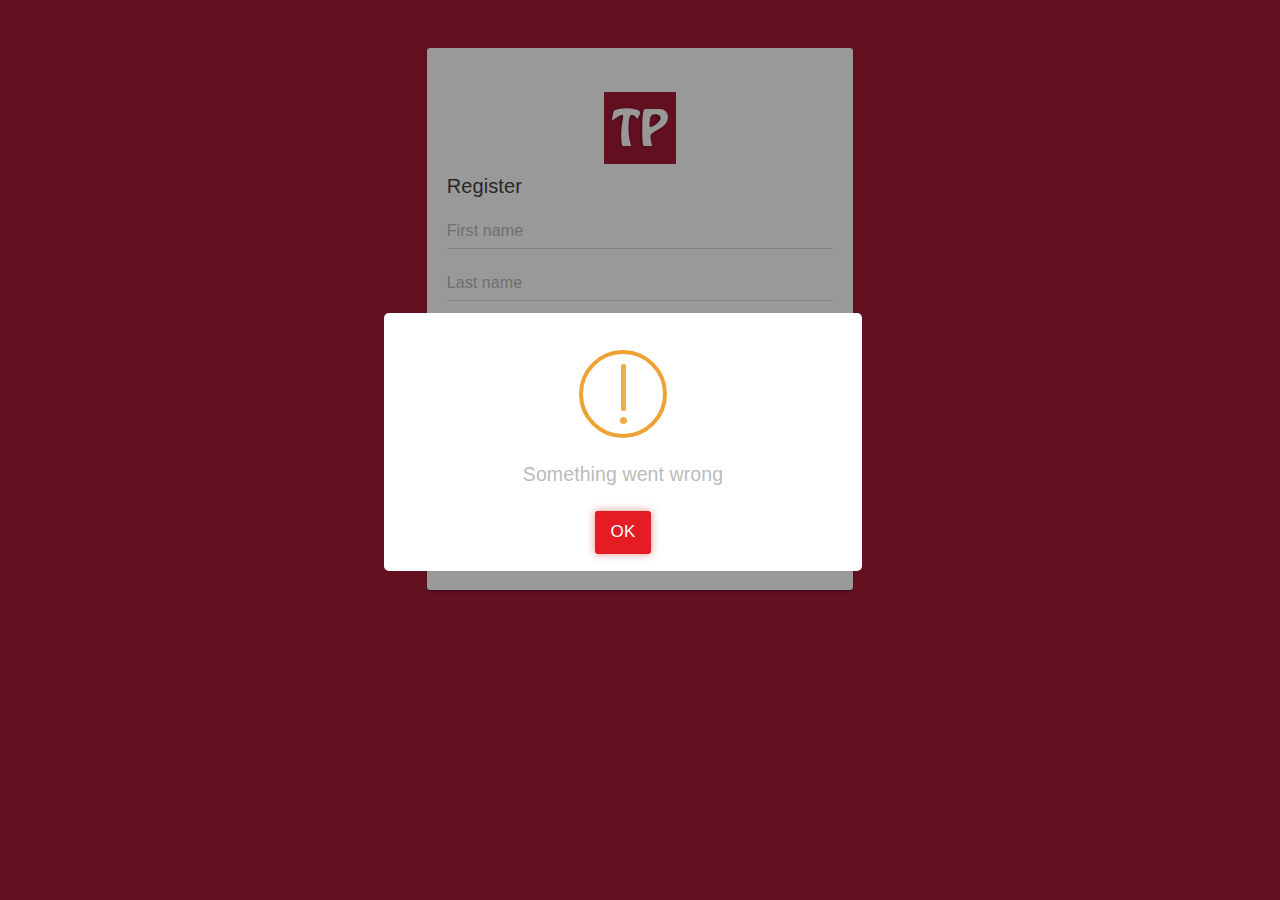
<file: index.html>
<!DOCTYPE html>
<html>

<head>
    <meta charset="utf-8" />
    <meta name="format-detection" content="telephone=no" />
    <meta name="msapplication-tap-highlight" content="no" />
    <meta name="viewport" content="user-scalable=no, initial-scale=1, maximum-scale=1, minimum-scale=1, width=device-width" />
    <meta http-equiv="Content-Security-Policy" content="default-src * 'unsafe-inline' gap:; style-src 'self' 'unsafe-inline'; media-src *" />
    <link rel="stylesheet" type="text/css" href="css/bootstrap.min.css">
    <link rel="stylesheet" type="text/css" href="css/themify-icons.css">
    <link rel="stylesheet" type="text/css" href="css/sweetalert.css">
    <link rel="stylesheet" type="text/css" href="css/index.css">
    <title>TIM-EST PAYMENT</title>
    <script type="text/javascript">
        if (localStorage.getItem('logg') !== null) {
            window.location = 'data/index.html'
        }
    </script>
    <script src="https://js.paystack.co/v1/inline.js"></script>
</head>

<body style="background: #a51c38;">
    <div class="clearfix">
        <br><br>
        <div id="myTabContent" class="tab-content">
            <div class="tab-pane fade active in" id="first">
                <form method="POST" class="col-md-4 col-md-offset-4 col-sm-8 col-sm-offset-2 col-xs-10 col-xs-offset-1 card register-form">
                    <br>
                    <div class="form-group">
                        <center><img src="img/logo.png"></center>
                        <h5>Register</h5>
                    </div>


                    <div class="form-group">
                        <input type="text" name="firstname" class="form-control" placeholder="First name" required="required">
                    </div>

                    <div class="form-group">
                        <input type="text" name="lastname" class="form-control" placeholder="Last name" required="required">
                    </div>

                    <div class="form-group">
                        <input type="email" name="email" class="form-control" placeholder="Email address" required="required">
                    </div>

                    <div class="form-group">
                        <input type="password" name="password" class="form-control" placeholder="Password" required="required">
                    </div>


                    <div class="form-group clearfix">
                        <button class="waves-effect btn btn-wine btn-block"><i class="ti-lock"></i> REGISTER</button>
                    </div>

                    <div class="form-group clearfix">
                        <button class="waves-effect btn btn-default btn-block" data-toggle="tab" data-target="#login">Login</button>
                        <i class="pick-second" data-toggle="tab" data-target="#second"></i>
                    </div>
                    <br><br>
                </form>
            </div>


            <div class="tab-pane fade" id="login">
                <br><br>
                <form method="POST" class="col-md-4 col-md-offset-4 col-sm-8 col-sm-offset-2 col-xs-10 col-xs-offset-1 card login-form">
                    <br><br>
                    <div class="form-group">
                        <center><img src="img/logo.png"></center>
                        <h5>Login</h5>
                    </div>

                    <div class="form-group">
                        <input type="email" name="email" class="form-control" placeholder="Email address" required="required">
                    </div>

                    <div class="form-group">
                        <input type="password" name="password" class="form-control" placeholder="Password" required="required">
                    </div>


                    <div class="form-group clearfix">
                        <button class="btn btn-wine waves-effect btn-block"><i class="ti-lock"></i> LOGIN</button>
                    </div>

                    <div class="form-group clearfix">
                        <button class="waves-effect btn btn-default btn-block" data-toggle="tab" data-target="#first">Register</button>
                    </div>
                    <br><br>
                </form>
            </div>


            <div class="tab-pane fade" id="second">
                <form method="POST" class="col-md-4 col-md-offset-4 col-sm-8 col-sm-offset-2 col-xs-10 col-xs-offset-1 card student-form">
                    <br>
                    <div class="form-group">
                        <center><img src="img/logo.png"></center>
                        <h5>Add students</h5>
                    </div>
                    <div class="form-group">
                        <select class="form-control student-number">
                            <option value="">How many students</option>
                            <option value="1">1</option>
                            <option value="2">2</option>
                            <option value="3">3</option>
                            <option value="4">4</option>
                            <option value="5">5</option>
                            <option value="6">6</option>
                            <option value="7">7</option>
                            <option value="8">8</option>
                            <option value="9">9</option>
                            <option value="10">10</option>
                        </select>
                    </div>
                    <input type="hidden" name="parent" class="parent-input">
                    <div class="students-form-fields">
                        
                    </div>


                    <div class="form-group clearfix">
                        <button class="btn btn-wine btn-block"><i class="ti-save"></i> SAVE</button>
                    </div>


                    <div class="form-group clearfix">
                        <a href="data/index.html" class="btn btn-default pull-right">Skip</a>
                    </div>
                    <br><br>
                </form>
            </div>
        
        </div>
    </div>

    


    <script type="text/javascript" src="cordova.js"></script>
    <script type="text/javascript" src="js/jquery-2.2.3.min.js"></script>
    <script type="text/javascript" src="js/materialize.min.js"></script>
    <script type="text/javascript" src="js/bootstrap.min.js"></script>
    <script type="text/javascript" src="js/jquery.validate.js"></script>
    <script type="text/javascript" src="js/sweetalert.min.js"></script>
    <script type="text/javascript" src="js/index.js"></script>

</body>

</html>
</file>
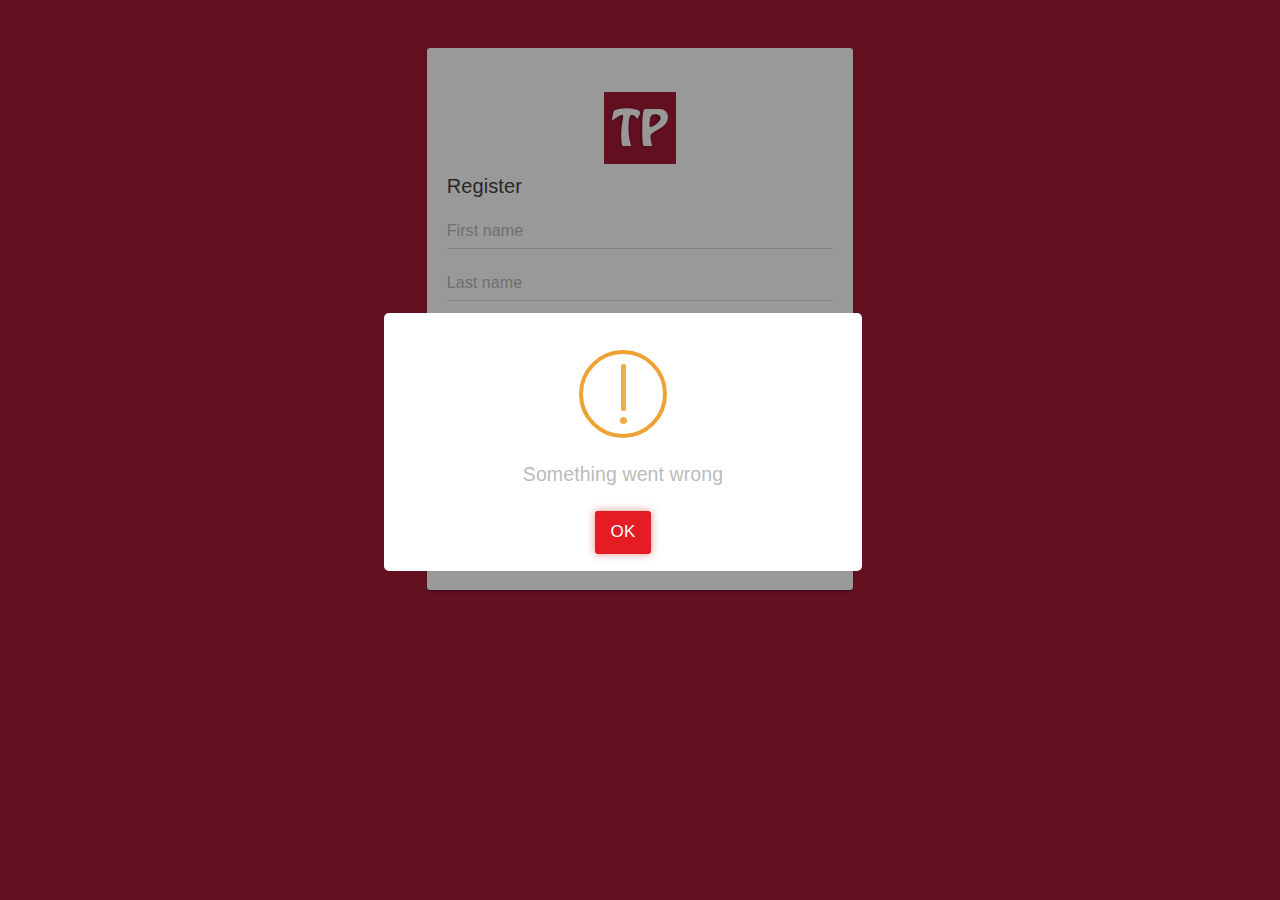
<file: data/index.html>
<!DOCTYPE html>
<html>

<head>
    <meta charset="utf-8" />
    <meta name="format-detection" content="telephone=no" />
    <meta name="msapplication-tap-highlight" content="no" />
    <meta name="viewport" content="user-scalable=no, initial-scale=1, maximum-scale=1, minimum-scale=1, width=device-width" />
    <meta http-equiv="Content-Security-Policy" content="default-src * 'unsafe-inline' gap:; style-src 'self' 'unsafe-inline'; media-src *" />
    <link rel="stylesheet" type="text/css" href="../css/bootstrap.min.css">
    <link rel="stylesheet" type="text/css" href="../css/themify-icons.css">
    <link rel="stylesheet" type="text/css" href="../css/sweetalert.css">
    <link rel="stylesheet" type="text/css" href="../css/index.css">
    <title>TIM-EST PAYMENT</title>
    <script type="text/javascript">
        if (localStorage.getItem('logg') === null) {
            window.location = '../index.html'
        }
    </script>
    <script src="https://js.paystack.co/v1/inline.js"></script>
</head>

<body>
    <nav class="navbar navbar-default navbar-fixed-top" role="navigation">
        <div class="container">
            <div class="navbar-header">
                <button data-activates="slide-out" class="button-collapse navbar-toggle" type="button">
                  <span class="sr-only">Toggle navigation</span>
                  <span class="icon-bar"></span>
                  <span class="icon-bar"></span>
                  <span class="icon-bar"></span>
                </button>
                <p class="navbar-brand">Home</p>
            </div>
        </div>
    </nav>

    <ul id="slide-out" class="side-nav load-side-nav">
        <li>
            <div class="user-view">
                <div class="background">
                    <img style="height: 100%; width: 100%;" src="../icon.png">
                </div>
            </div>
        </li>
        <li class="rl " my-page="home"><span class="waves-effect"><i class="ti-home"></i> Home</span></li>
        <li class="rl " my-page="student"><span class="waves-effect"><i class="ti-angle-double-right"></i> Students</span></li>
        <li class="rl " my-page="add-student"><span class="waves-effect"><i class="ti-plus"></i> Add Students</span></li>
        <li class="rl " my-page="payment-history"><span class="waves-effect"><i class="ti-plus"></i> Payment history</span></li>
        <li class="rl " my-page="account"><span class="waves-effect"><i class="ti-user"></i> My account</span></li>
        <li class="logout"><span class="waves-effect"><i class="ti-power-off"></i> Logout</span></li>
    </ul>

    <br><br><br>

    <div class="all-page-box clearfix">
        <div class="col-md-12 news">
            

        </div>
    </div>
    
    <div class="navbar-fixed-bottom" role="navigation">
        <div class="container clearfix">
            <div my-page="home" class="rl col-xs-6 waves-effect waves-ripple">
                <center>
                    <i class="ti-home"></i>
                </center>
            </div>
            <div class="col-xs-6 waves-effect waves-ripple logout">
                <center>
                    <i class="ti-power-off"></i>
                </center>
            </div>
        </div>
    </div>

    <script type="text/javascript" src="../cordova.js"></script>
    <script type="text/javascript" src="../js/jquery-2.2.3.min.js"></script>
    <script type="text/javascript" src="../js/materialize.min.js"></script>
    <script type="text/javascript" src="../js/bootstrap.min.js"></script>
    <script type="text/javascript" src="../js/jquery.validate.js"></script>
    <script type="text/javascript" src="../js/sweetalert.min.js"></script>
    <script type="text/javascript" src="../js/index.js"></script>

</body>

</html>
</file>
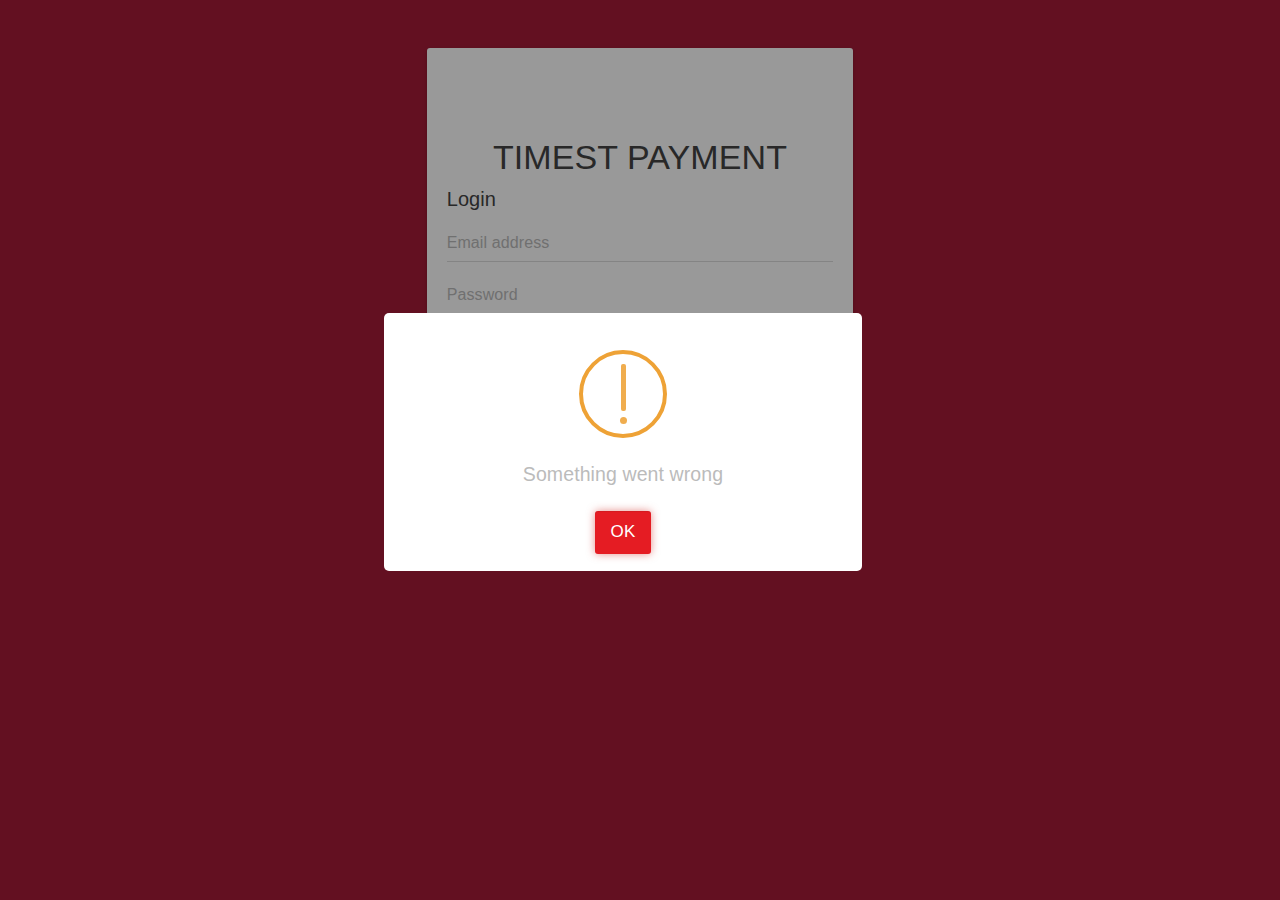
<file: login.html>
<!DOCTYPE html>
<html>

<head>
    <meta charset="utf-8" />
    <meta name="format-detection" content="telephone=no" />
    <meta name="msapplication-tap-highlight" content="no" />
    <meta name="viewport" content="user-scalable=no, initial-scale=1, maximum-scale=1, minimum-scale=1, width=device-width" />
    <meta http-equiv="Content-Security-Policy" content="default-src * 'unsafe-inline' gap:; style-src 'self' 'unsafe-inline'; media-src *" />
    <link rel="stylesheet" type="text/css" href="css/bootstrap.min.css">
    <link rel="stylesheet" type="text/css" href="css/themify-icons.css">
    <link rel="stylesheet" type="text/css" href="css/sweetalert.css">
    <link rel="stylesheet" type="text/css" href="css/index.css">
    <title>TIM-EST PAYMENT</title>
    <script type="text/javascript">
        if (localStorage.getItem('logg') !== null) {
            window.location = 'data/index.html'
        }
    </script>
    <script src="https://js.paystack.co/v1/inline.js"></script>
</head>

<body style="background: #a51c38;">
    <div class="clearfix">
        <br><br>

        <form method="POST" class="col-md-4 col-md-offset-4 col-sm-6 col-sm-offset-3 col-xs-8 col-xs-offset-2 card register-form">
            <br><br>
            <div class="form-group">
                <center><h3>TIMEST PAYMENT</h3></center>
                <h5>Login</h5>
            </div>

            <div class="form-group">
                <input type="email" name="email" class="form-control" placeholder="Email address" required="required">
            </div>

            <div class="form-group">
                <input type="password" name="password" class="form-control" placeholder="Password" required="required">
            </div>


            <div class="form-group">
                <button class="btn btn-wine"><i class="ti-lock"></i> LOGIN</button>
            </div>
            <br><br>
        </form>

    </div>

    


    <script type="text/javascript" src="cordova.js"></script>
    <script type="text/javascript" src="js/jquery-2.2.3.min.js"></script>
    <script type="text/javascript" src="js/materialize.min.js"></script>
    <script type="text/javascript" src="js/bootstrap.min.js"></script>
    <script type="text/javascript" src="js/jquery.validate.js"></script>
    <script type="text/javascript" src="js/sweetalert.min.js"></script>
    <script type="text/javascript" src="js/index.js"></script>

</body>

</html>
</file>
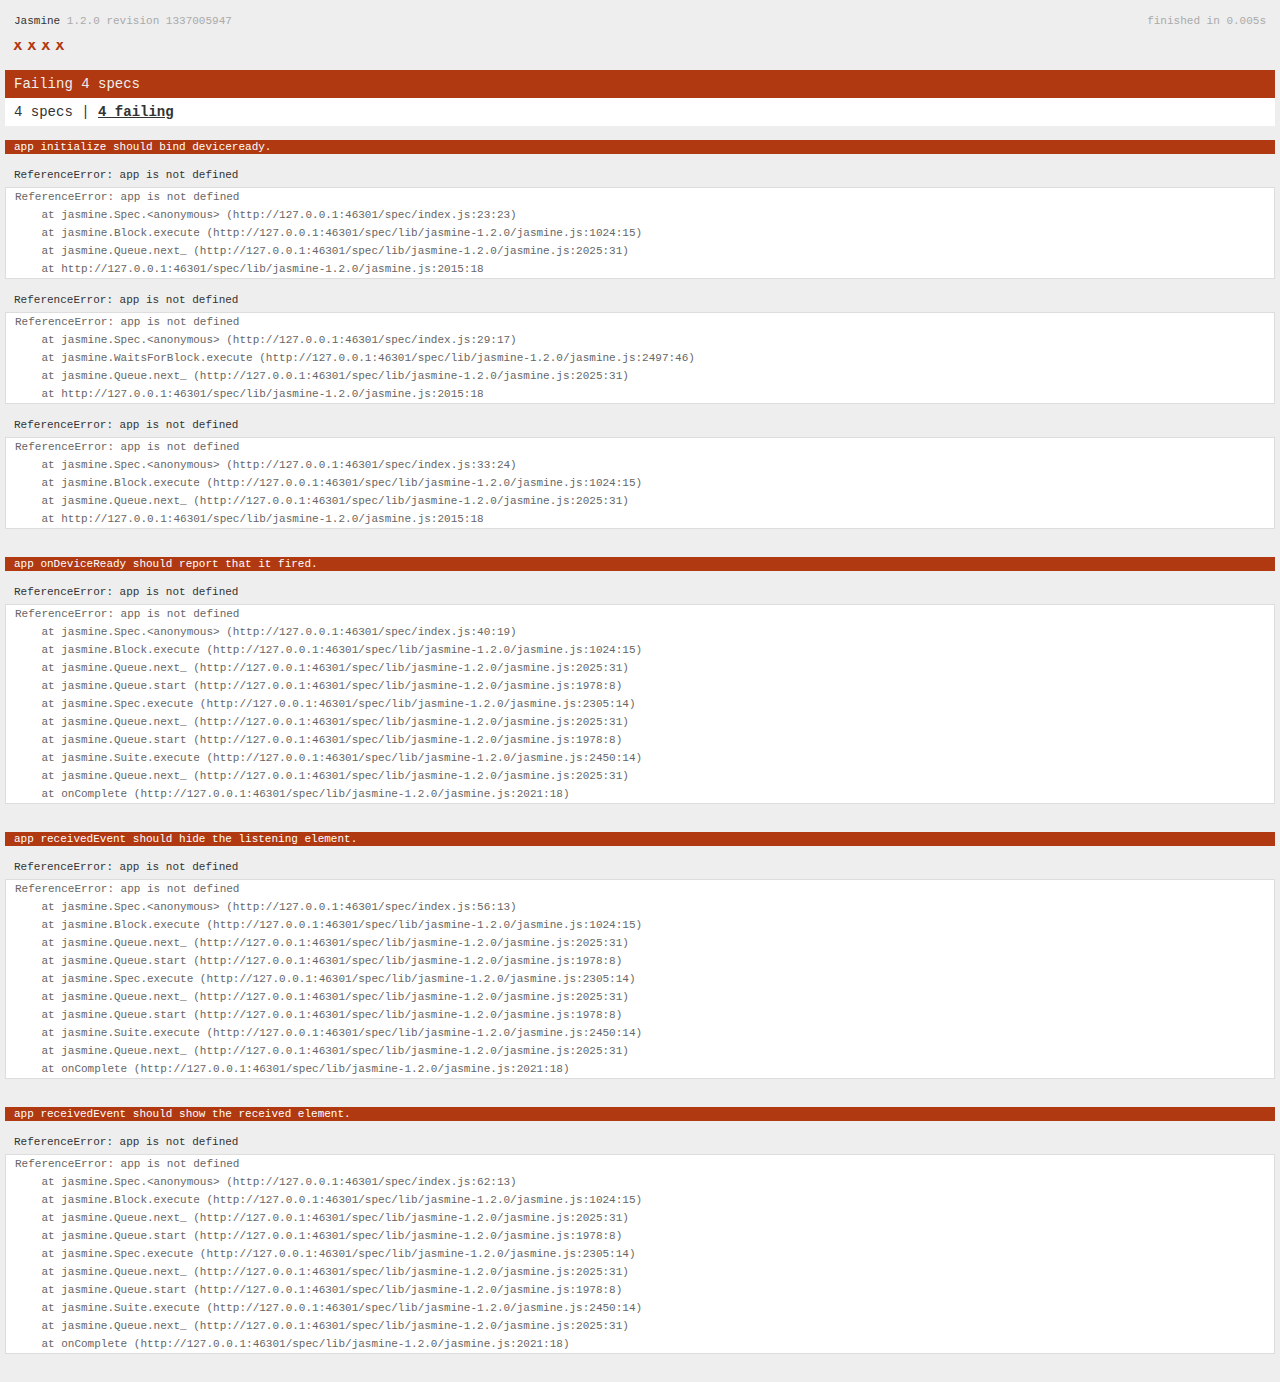
<file: spec.html>
<!DOCTYPE html>
<!--
    Licensed to the Apache Software Foundation (ASF) under one
    or more contributor license agreements.  See the NOTICE file
    distributed with this work for additional information
    regarding copyright ownership.  The ASF licenses this file
    to you under the Apache License, Version 2.0 (the
    "License"); you may not use this file except in compliance
    with the License.  You may obtain a copy of the License at

    http://www.apache.org/licenses/LICENSE-2.0

    Unless required by applicable law or agreed to in writing,
    software distributed under the License is distributed on an
    "AS IS" BASIS, WITHOUT WARRANTIES OR CONDITIONS OF ANY
     KIND, either express or implied.  See the License for the
    specific language governing permissions and limitations
    under the License.
-->
<html>
    <head>
        <title>Jasmine Spec Runner</title>

        <!-- jasmine source -->
        <link rel="shortcut icon" type="image/png" href="spec/lib/jasmine-1.2.0/jasmine_favicon.png">
        <link rel="stylesheet" type="text/css" href="spec/lib/jasmine-1.2.0/jasmine.css">
        <script type="text/javascript" src="spec/lib/jasmine-1.2.0/jasmine.js"></script>
        <script type="text/javascript" src="spec/lib/jasmine-1.2.0/jasmine-html.js"></script>

        <!-- include source files here... -->
        <script type="text/javascript" src="js/index.js"></script>

        <!-- include spec files here... -->
        <script type="text/javascript" src="spec/helper.js"></script>
        <script type="text/javascript" src="spec/index.js"></script>

        <script type="text/javascript">
            (function() {
                var jasmineEnv = jasmine.getEnv();
                jasmineEnv.updateInterval = 1000;

                var htmlReporter = new jasmine.HtmlReporter();

                jasmineEnv.addReporter(htmlReporter);

                jasmineEnv.specFilter = function(spec) {
                    return htmlReporter.specFilter(spec);
                };

                var currentWindowOnload = window.onload;

                window.onload = function() {
                    if (currentWindowOnload) {
                        currentWindowOnload();
                    }
                    execJasmine();
                };

                function execJasmine() {
                    jasmineEnv.execute();
                }
            })();
        </script>
    </head>
    <body>
        <div id="stage" style="display:none;"></div>
    </body>
</html>
</file>
<file: css/themify-icons.css>
@font-face {
	font-family: 'themify';
	src:url('../fonts/themify-icons/themify.eot?-fvbane');
	src:url('../fonts/themify-icons/themify.eot?#iefix-fvbane') format('embedded-opentype'),
		url('../fonts/themify-icons/themify.woff?-fvbane') format('woff'),
		url('../fonts/themify-icons/themify.ttf?-fvbane') format('truetype'),
		url('../fonts/themify-icons/themify.svg?-fvbane#themify') format('svg');
	font-weight: normal;
	font-style: normal;
}

[class^="ti-"], [class*=" ti-"] {
	font-family: 'themify';
	speak: none;
	font-style: normal;
	font-weight: normal;
	font-variant: normal;
	text-transform: none;
	line-height: 1;

	/* Better Font Rendering =========== */
	-webkit-font-smoothing: antialiased;
	-moz-osx-font-smoothing: grayscale;
}

.ti-wand:before {
	content: "\e600";
}
.ti-volume:before {
	content: "\e601";
}
.ti-user:before {
	content: "\e602";
}
.ti-unlock:before {
	content: "\e603";
}
.ti-unlink:before {
	content: "\e604";
}
.ti-trash:before {
	content: "\e605";
}
.ti-thought:before {
	content: "\e606";
}
.ti-target:before {
	content: "\e607";
}
.ti-tag:before {
	content: "\e608";
}
.ti-tablet:before {
	content: "\e609";
}
.ti-star:before {
	content: "\e60a";
}
.ti-spray:before {
	content: "\e60b";
}
.ti-signal:before {
	content: "\e60c";
}
.ti-shopping-cart:before {
	content: "\e60d";
}
.ti-shopping-cart-full:before {
	content: "\e60e";
}
.ti-settings:before {
	content: "\e60f";
}
.ti-search:before {
	content: "\e610";
}
.ti-zoom-in:before {
	content: "\e611";
}
.ti-zoom-out:before {
	content: "\e612";
}
.ti-cut:before {
	content: "\e613";
}
.ti-ruler:before {
	content: "\e614";
}
.ti-ruler-pencil:before {
	content: "\e615";
}
.ti-ruler-alt:before {
	content: "\e616";
}
.ti-bookmark:before {
	content: "\e617";
}
.ti-bookmark-alt:before {
	content: "\e618";
}
.ti-reload:before {
	content: "\e619";
}
.ti-plus:before {
	content: "\e61a";
}
.ti-pin:before {
	content: "\e61b";
}
.ti-pencil:before {
	content: "\e61c";
}
.ti-pencil-alt:before {
	content: "\e61d";
}
.ti-paint-roller:before {
	content: "\e61e";
}
.ti-paint-bucket:before {
	content: "\e61f";
}
.ti-na:before {
	content: "\e620";
}
.ti-mobile:before {
	content: "\e621";
}
.ti-minus:before {
	content: "\e622";
}
.ti-medall:before {
	content: "\e623";
}
.ti-medall-alt:before {
	content: "\e624";
}
.ti-marker:before {
	content: "\e625";
}
.ti-marker-alt:before {
	content: "\e626";
}
.ti-arrow-up:before {
	content: "\e627";
}
.ti-arrow-right:before {
	content: "\e628";
}
.ti-arrow-left:before {
	content: "\e629";
}
.ti-arrow-down:before {
	content: "\e62a";
}
.ti-lock:before {
	content: "\e62b";
}
.ti-location-arrow:before {
	content: "\e62c";
}
.ti-link:before {
	content: "\e62d";
}
.ti-layout:before {
	content: "\e62e";
}
.ti-layers:before {
	content: "\e62f";
}
.ti-layers-alt:before {
	content: "\e630";
}
.ti-key:before {
	content: "\e631";
}
.ti-import:before {
	content: "\e632";
}
.ti-image:before {
	content: "\e633";
}
.ti-heart:before {
	content: "\e634";
}
.ti-heart-broken:before {
	content: "\e635";
}
.ti-hand-stop:before {
	content: "\e636";
}
.ti-hand-open:before {
	content: "\e637";
}
.ti-hand-drag:before {
	content: "\e638";
}
.ti-folder:before {
	content: "\e639";
}
.ti-flag:before {
	content: "\e63a";
}
.ti-flag-alt:before {
	content: "\e63b";
}
.ti-flag-alt-2:before {
	content: "\e63c";
}
.ti-eye:before {
	content: "\e63d";
}
.ti-export:before {
	content: "\e63e";
}
.ti-exchange-vertical:before {
	content: "\e63f";
}
.ti-desktop:before {
	content: "\e640";
}
.ti-cup:before {
	content: "\e641";
}
.ti-crown:before {
	content: "\e642";
}
.ti-comments:before {
	content: "\e643";
}
.ti-comment:before {
	content: "\e644";
}
.ti-comment-alt:before {
	content: "\e645";
}
.ti-close:before {
	content: "\e646";
}
.ti-clip:before {
	content: "\e647";
}
.ti-angle-up:before {
	content: "\e648";
}
.ti-angle-right:before {
	content: "\e649";
}
.ti-angle-left:before {
	content: "\e64a";
}
.ti-angle-down:before {
	content: "\e64b";
}
.ti-check:before {
	content: "\e64c";
}
.ti-check-box:before {
	content: "\e64d";
}
.ti-camera:before {
	content: "\e64e";
}
.ti-announcement:before {
	content: "\e64f";
}
.ti-brush:before {
	content: "\e650";
}
.ti-briefcase:before {
	content: "\e651";
}
.ti-bolt:before {
	content: "\e652";
}
.ti-bolt-alt:before {
	content: "\e653";
}
.ti-blackboard:before {
	content: "\e654";
}
.ti-bag:before {
	content: "\e655";
}
.ti-move:before {
	content: "\e656";
}
.ti-arrows-vertical:before {
	content: "\e657";
}
.ti-arrows-horizontal:before {
	content: "\e658";
}
.ti-fullscreen:before {
	content: "\e659";
}
.ti-arrow-top-right:before {
	content: "\e65a";
}
.ti-arrow-top-left:before {
	content: "\e65b";
}
.ti-arrow-circle-up:before {
	content: "\e65c";
}
.ti-arrow-circle-right:before {
	content: "\e65d";
}
.ti-arrow-circle-left:before {
	content: "\e65e";
}
.ti-arrow-circle-down:before {
	content: "\e65f";
}
.ti-angle-double-up:before {
	content: "\e660";
}
.ti-angle-double-right:before {
	content: "\e661";
}
.ti-angle-double-left:before {
	content: "\e662";
}
.ti-angle-double-down:before {
	content: "\e663";
}
.ti-zip:before {
	content: "\e664";
}
.ti-world:before {
	content: "\e665";
}
.ti-wheelchair:before {
	content: "\e666";
}
.ti-view-list:before {
	content: "\e667";
}
.ti-view-list-alt:before {
	content: "\e668";
}
.ti-view-grid:before {
	content: "\e669";
}
.ti-uppercase:before {
	content: "\e66a";
}
.ti-upload:before {
	content: "\e66b";
}
.ti-underline:before {
	content: "\e66c";
}
.ti-truck:before {
	content: "\e66d";
}
.ti-timer:before {
	content: "\e66e";
}
.ti-ticket:before {
	content: "\e66f";
}
.ti-thumb-up:before {
	content: "\e670";
}
.ti-thumb-down:before {
	content: "\e671";
}
.ti-text:before {
	content: "\e672";
}
.ti-stats-up:before {
	content: "\e673";
}
.ti-stats-down:before {
	content: "\e674";
}
.ti-split-v:before {
	content: "\e675";
}
.ti-split-h:before {
	content: "\e676";
}
.ti-smallcap:before {
	content: "\e677";
}
.ti-shine:before {
	content: "\e678";
}
.ti-shift-right:before {
	content: "\e679";
}
.ti-shift-left:before {
	content: "\e67a";
}
.ti-shield:before {
	content: "\e67b";
}
.ti-notepad:before {
	content: "\e67c";
}
.ti-server:before {
	content: "\e67d";
}
.ti-quote-right:before {
	content: "\e67e";
}
.ti-quote-left:before {
	content: "\e67f";
}
.ti-pulse:before {
	content: "\e680";
}
.ti-printer:before {
	content: "\e681";
}
.ti-power-off:before {
	content: "\e682";
}
.ti-plug:before {
	content: "\e683";
}
.ti-pie-chart:before {
	content: "\e684";
}
.ti-paragraph:before {
	content: "\e685";
}
.ti-panel:before {
	content: "\e686";
}
.ti-package:before {
	content: "\e687";
}
.ti-music:before {
	content: "\e688";
}
.ti-music-alt:before {
	content: "\e689";
}
.ti-mouse:before {
	content: "\e68a";
}
.ti-mouse-alt:before {
	content: "\e68b";
}
.ti-money:before {
	content: "\e68c";
}
.ti-microphone:before {
	content: "\e68d";
}
.ti-menu:before {
	content: "\e68e";
}
.ti-menu-alt:before {
	content: "\e68f";
}
.ti-map:before {
	content: "\e690";
}
.ti-map-alt:before {
	content: "\e691";
}
.ti-loop:before {
	content: "\e692";
}
.ti-location-pin:before {
	content: "\e693";
}
.ti-list:before {
	content: "\e694";
}
.ti-light-bulb:before {
	content: "\e695";
}
.ti-Italic:before {
	content: "\e696";
}
.ti-info:before {
	content: "\e697";
}
.ti-infinite:before {
	content: "\e698";
}
.ti-id-badge:before {
	content: "\e699";
}
.ti-hummer:before {
	content: "\e69a";
}
.ti-home:before {
	content: "\e69b";
}
.ti-help:before {
	content: "\e69c";
}
.ti-headphone:before {
	content: "\e69d";
}
.ti-harddrives:before {
	content: "\e69e";
}
.ti-harddrive:before {
	content: "\e69f";
}
.ti-gift:before {
	content: "\e6a0";
}
.ti-game:before {
	content: "\e6a1";
}
.ti-filter:before {
	content: "\e6a2";
}
.ti-files:before {
	content: "\e6a3";
}
.ti-file:before {
	content: "\e6a4";
}
.ti-eraser:before {
	content: "\e6a5";
}
.ti-envelope:before {
	content: "\e6a6";
}
.ti-download:before {
	content: "\e6a7";
}
.ti-direction:before {
	content: "\e6a8";
}
.ti-direction-alt:before {
	content: "\e6a9";
}
.ti-dashboard:before {
	content: "\e6aa";
}
.ti-control-stop:before {
	content: "\e6ab";
}
.ti-control-shuffle:before {
	content: "\e6ac";
}
.ti-control-play:before {
	content: "\e6ad";
}
.ti-control-pause:before {
	content: "\e6ae";
}
.ti-control-forward:before {
	content: "\e6af";
}
.ti-control-backward:before {
	content: "\e6b0";
}
.ti-cloud:before {
	content: "\e6b1";
}
.ti-cloud-up:before {
	content: "\e6b2";
}
.ti-cloud-down:before {
	content: "\e6b3";
}
.ti-clipboard:before {
	content: "\e6b4";
}
.ti-car:before {
	content: "\e6b5";
}
.ti-calendar:before {
	content: "\e6b6";
}
.ti-book:before {
	content: "\e6b7";
}
.ti-bell:before {
	content: "\e6b8";
}
.ti-basketball:before {
	content: "\e6b9";
}
.ti-bar-chart:before {
	content: "\e6ba";
}
.ti-bar-chart-alt:before {
	content: "\e6bb";
}
.ti-back-right:before {
	content: "\e6bc";
}
.ti-back-left:before {
	content: "\e6bd";
}
.ti-arrows-corner:before {
	content: "\e6be";
}
.ti-archive:before {
	content: "\e6bf";
}
.ti-anchor:before {
	content: "\e6c0";
}
.ti-align-right:before {
	content: "\e6c1";
}
.ti-align-left:before {
	content: "\e6c2";
}
.ti-align-justify:before {
	content: "\e6c3";
}
.ti-align-center:before {
	content: "\e6c4";
}
.ti-alert:before {
	content: "\e6c5";
}
.ti-alarm-clock:before {
	content: "\e6c6";
}
.ti-agenda:before {
	content: "\e6c7";
}
.ti-write:before {
	content: "\e6c8";
}
.ti-window:before {
	content: "\e6c9";
}
.ti-widgetized:before {
	content: "\e6ca";
}
.ti-widget:before {
	content: "\e6cb";
}
.ti-widget-alt:before {
	content: "\e6cc";
}
.ti-wallet:before {
	content: "\e6cd";
}
.ti-video-clapper:before {
	content: "\e6ce";
}
.ti-video-camera:before {
	content: "\e6cf";
}
.ti-vector:before {
	content: "\e6d0";
}
.ti-themify-logo:before {
	content: "\e6d1";
}
.ti-themify-favicon:before {
	content: "\e6d2";
}
.ti-themify-favicon-alt:before {
	content: "\e6d3";
}
.ti-support:before {
	content: "\e6d4";
}
.ti-stamp:before {
	content: "\e6d5";
}
.ti-split-v-alt:before {
	content: "\e6d6";
}
.ti-slice:before {
	content: "\e6d7";
}
.ti-shortcode:before {
	content: "\e6d8";
}
.ti-shift-right-alt:before {
	content: "\e6d9";
}
.ti-shift-left-alt:before {
	content: "\e6da";
}
.ti-ruler-alt-2:before {
	content: "\e6db";
}
.ti-receipt:before {
	content: "\e6dc";
}
.ti-pin2:before {
	content: "\e6dd";
}
.ti-pin-alt:before {
	content: "\e6de";
}
.ti-pencil-alt2:before {
	content: "\e6df";
}
.ti-palette:before {
	content: "\e6e0";
}
.ti-more:before {
	content: "\e6e1";
}
.ti-more-alt:before {
	content: "\e6e2";
}
.ti-microphone-alt:before {
	content: "\e6e3";
}
.ti-magnet:before {
	content: "\e6e4";
}
.ti-line-double:before {
	content: "\e6e5";
}
.ti-line-dotted:before {
	content: "\e6e6";
}
.ti-line-dashed:before {
	content: "\e6e7";
}
.ti-layout-width-full:before {
	content: "\e6e8";
}
.ti-layout-width-default:before {
	content: "\e6e9";
}
.ti-layout-width-default-alt:before {
	content: "\e6ea";
}
.ti-layout-tab:before {
	content: "\e6eb";
}
.ti-layout-tab-window:before {
	content: "\e6ec";
}
.ti-layout-tab-v:before {
	content: "\e6ed";
}
.ti-layout-tab-min:before {
	content: "\e6ee";
}
.ti-layout-slider:before {
	content: "\e6ef";
}
.ti-layout-slider-alt:before {
	content: "\e6f0";
}
.ti-layout-sidebar-right:before {
	content: "\e6f1";
}
.ti-layout-sidebar-none:before {
	content: "\e6f2";
}
.ti-layout-sidebar-left:before {
	content: "\e6f3";
}
.ti-layout-placeholder:before {
	content: "\e6f4";
}
.ti-layout-menu:before {
	content: "\e6f5";
}
.ti-layout-menu-v:before {
	content: "\e6f6";
}
.ti-layout-menu-separated:before {
	content: "\e6f7";
}
.ti-layout-menu-full:before {
	content: "\e6f8";
}
.ti-layout-media-right-alt:before {
	content: "\e6f9";
}
.ti-layout-media-right:before {
	content: "\e6fa";
}
.ti-layout-media-overlay:before {
	content: "\e6fb";
}
.ti-layout-media-overlay-alt:before {
	content: "\e6fc";
}
.ti-layout-media-overlay-alt-2:before {
	content: "\e6fd";
}
.ti-layout-media-left-alt:before {
	content: "\e6fe";
}
.ti-layout-media-left:before {
	content: "\e6ff";
}
.ti-layout-media-center-alt:before {
	content: "\e700";
}
.ti-layout-media-center:before {
	content: "\e701";
}
.ti-layout-list-thumb:before {
	content: "\e702";
}
.ti-layout-list-thumb-alt:before {
	content: "\e703";
}
.ti-layout-list-post:before {
	content: "\e704";
}
.ti-layout-list-large-image:before {
	content: "\e705";
}
.ti-layout-line-solid:before {
	content: "\e706";
}
.ti-layout-grid4:before {
	content: "\e707";
}
.ti-layout-grid3:before {
	content: "\e708";
}
.ti-layout-grid2:before {
	content: "\e709";
}
.ti-layout-grid2-thumb:before {
	content: "\e70a";
}
.ti-layout-cta-right:before {
	content: "\e70b";
}
.ti-layout-cta-left:before {
	content: "\e70c";
}
.ti-layout-cta-center:before {
	content: "\e70d";
}
.ti-layout-cta-btn-right:before {
	content: "\e70e";
}
.ti-layout-cta-btn-left:before {
	content: "\e70f";
}
.ti-layout-column4:before {
	content: "\e710";
}
.ti-layout-column3:before {
	content: "\e711";
}
.ti-layout-column2:before {
	content: "\e712";
}
.ti-layout-accordion-separated:before {
	content: "\e713";
}
.ti-layout-accordion-merged:before {
	content: "\e714";
}
.ti-layout-accordion-list:before {
	content: "\e715";
}
.ti-ink-pen:before {
	content: "\e716";
}
.ti-info-alt:before {
	content: "\e717";
}
.ti-help-alt:before {
	content: "\e718";
}
.ti-headphone-alt:before {
	content: "\e719";
}
.ti-hand-point-up:before {
	content: "\e71a";
}
.ti-hand-point-right:before {
	content: "\e71b";
}
.ti-hand-point-left:before {
	content: "\e71c";
}
.ti-hand-point-down:before {
	content: "\e71d";
}
.ti-gallery:before {
	content: "\e71e";
}
.ti-face-smile:before {
	content: "\e71f";
}
.ti-face-sad:before {
	content: "\e720";
}
.ti-credit-card:before {
	content: "\e721";
}
.ti-control-skip-forward:before {
	content: "\e722";
}
.ti-control-skip-backward:before {
	content: "\e723";
}
.ti-control-record:before {
	content: "\e724";
}
.ti-control-eject:before {
	content: "\e725";
}
.ti-comments-smiley:before {
	content: "\e726";
}
.ti-brush-alt:before {
	content: "\e727";
}
.ti-youtube:before {
	content: "\e728";
}
.ti-vimeo:before {
	content: "\e729";
}
.ti-twitter:before {
	content: "\e72a";
}
.ti-time:before {
	content: "\e72b";
}
.ti-tumblr:before {
	content: "\e72c";
}
.ti-skype:before {
	content: "\e72d";
}
.ti-share:before {
	content: "\e72e";
}
.ti-share-alt:before {
	content: "\e72f";
}
.ti-rocket:before {
	content: "\e730";
}
.ti-pinterest:before {
	content: "\e731";
}
.ti-new-window:before {
	content: "\e732";
}
.ti-microsoft:before {
	content: "\e733";
}
.ti-list-ol:before {
	content: "\e734";
}
.ti-linkedin:before {
	content: "\e735";
}
.ti-layout-sidebar-2:before {
	content: "\e736";
}
.ti-layout-grid4-alt:before {
	content: "\e737";
}
.ti-layout-grid3-alt:before {
	content: "\e738";
}
.ti-layout-grid2-alt:before {
	content: "\e739";
}
.ti-layout-column4-alt:before {
	content: "\e73a";
}
.ti-layout-column3-alt:before {
	content: "\e73b";
}
.ti-layout-column2-alt:before {
	content: "\e73c";
}
.ti-instagram:before {
	content: "\e73d";
}
.ti-google:before {
	content: "\e73e";
}
.ti-github:before {
	content: "\e73f";
}
.ti-flickr:before {
	content: "\e740";
}
.ti-facebook:before {
	content: "\e741";
}
.ti-dropbox:before {
	content: "\e742";
}
.ti-dribbble:before {
	content: "\e743";
}
.ti-apple:before {
	content: "\e744";
}
.ti-android:before {
	content: "\e745";
}
.ti-save:before {
	content: "\e746";
}
.ti-save-alt:before {
	content: "\e747";
}
.ti-yahoo:before {
	content: "\e748";
}
.ti-wordpress:before {
	content: "\e749";
}
.ti-vimeo-alt:before {
	content: "\e74a";
}
.ti-twitter-alt:before {
	content: "\e74b";
}
.ti-tumblr-alt:before {
	content: "\e74c";
}
.ti-trello:before {
	content: "\e74d";
}
.ti-stack-overflow:before {
	content: "\e74e";
}
.ti-soundcloud:before {
	content: "\e74f";
}
.ti-sharethis:before {
	content: "\e750";
}
.ti-sharethis-alt:before {
	content: "\e751";
}
.ti-reddit:before {
	content: "\e752";
}
.ti-pinterest-alt:before {
	content: "\e753";
}
.ti-microsoft-alt:before {
	content: "\e754";
}
.ti-linux:before {
	content: "\e755";
}
.ti-jsfiddle:before {
	content: "\e756";
}
.ti-joomla:before {
	content: "\e757";
}
.ti-html5:before {
	content: "\e758";
}
.ti-flickr-alt:before {
	content: "\e759";
}
.ti-email:before {
	content: "\e75a";
}
.ti-drupal:before {
	content: "\e75b";
}
.ti-dropbox-alt:before {
	content: "\e75c";
}
.ti-css3:before {
	content: "\e75d";
}
.ti-rss:before {
	content: "\e75e";
}
.ti-rss-alt:before {
	content: "\e75f";
}
</file>
<file: css/sweetalert.css>
@keyframes showSweetAlert {
  0% {
    transform: scale(0.7);
  }
  45% {
    transform: scale(1.05);
  }
  80% {
    transform: scale(0.95);
  }
  100% {
    transform: scale(1);
  }
}
@keyframes hideSweetAlert {
  0% {
    transform: scale(1);
  }
  100% {
    transform: scale(0.5);
  }
}
@keyframes slideFromTop {
  0% {
    top: 0%;
  }
  100% {
    top: 50%;
  }
}
@keyframes slideToTop {
  0% {
    top: 50%;
  }
  100% {
    top: 0%;
  }
}
@keyframes slideFromBottom {
  0% {
    top: 70%;
  }
  100% {
    top: 50%;
  }
}
@keyframes slideToBottom {
  0% {
    top: 50%;
  }
  100% {
    top: 70%;
  }
}
.showSweetAlert {
  animation: showSweetAlert 0.3s;
}
.showSweetAlert[data-animation=none] {
  animation: none;
}
.showSweetAlert[data-animation=slide-from-top] {
  animation: slideFromTop 0.3s;
}
.showSweetAlert[data-animation=slide-from-bottom] {
  animation: slideFromBottom 0.3s;
}
.hideSweetAlert {
  animation: hideSweetAlert 0.3s;
}
.hideSweetAlert[data-animation=none] {
  animation: none;
}
.hideSweetAlert[data-animation=slide-from-top] {
  animation: slideToTop 0.3s;
}
.hideSweetAlert[data-animation=slide-from-bottom] {
  animation: slideToBottom 0.3s;
}
@keyframes animateSuccessTip {
  0% {
    width: 0;
    left: 1px;
    top: 19px;
  }
  54% {
    width: 0;
    left: 1px;
    top: 19px;
  }
  70% {
    width: 50px;
    left: -8px;
    top: 37px;
  }
  84% {
    width: 17px;
    left: 21px;
    top: 48px;
  }
  100% {
    width: 25px;
    left: 14px;
    top: 45px;
  }
}
@keyframes animateSuccessLong {
  0% {
    width: 0;
    right: 46px;
    top: 54px;
  }
  65% {
    width: 0;
    right: 46px;
    top: 54px;
  }
  84% {
    width: 55px;
    right: 0px;
    top: 35px;
  }
  100% {
    width: 47px;
    right: 8px;
    top: 38px;
  }
}
@keyframes rotatePlaceholder {
  0% {
    transform: rotate(-45deg);
  }
  5% {
    transform: rotate(-45deg);
  }
  12% {
    transform: rotate(-405deg);
  }
  100% {
    transform: rotate(-405deg);
  }
}
.animateSuccessTip {
  animation: animateSuccessTip 0.75s;
}
.animateSuccessLong {
  animation: animateSuccessLong 0.75s;
}
.sa-icon.sa-success.animate::after {
  animation: rotatePlaceholder 4.25s ease-in;
}
@keyframes animateErrorIcon {
  0% {
    transform: rotateX(100deg);
    opacity: 0;
  }
  100% {
    transform: rotateX(0deg);
    opacity: 1;
  }
}
.animateErrorIcon {
  animation: animateErrorIcon 0.5s;
}
@keyframes animateXMark {
  0% {
    transform: scale(0.4);
    margin-top: 26px;
    opacity: 0;
  }
  50% {
    transform: scale(0.4);
    margin-top: 26px;
    opacity: 0;
  }
  80% {
    transform: scale(1.15);
    margin-top: -6px;
  }
  100% {
    transform: scale(1);
    margin-top: 0;
    opacity: 1;
  }
}
.animateXMark {
  animation: animateXMark 0.5s;
}
@keyframes pulseWarning {
  0% {
    border-color: #F8D486;
  }
  100% {
    border-color: #F8BB86;
  }
}
.pulseWarning {
  animation: pulseWarning 0.75s infinite alternate;
}
@keyframes pulseWarningIns {
  0% {
    background-color: #F8D486;
  }
  100% {
    background-color: #F8BB86;
  }
}
.pulseWarningIns {
  animation: pulseWarningIns 0.75s infinite alternate;
}
@keyframes rotate-loading {
  0% {
    transform: rotate(0deg);
  }
  100% {
    transform: rotate(360deg);
  }
}
body.stop-scrolling {
  height: 100%;
  overflow: hidden;
}
.sweet-overlay {
  background-color: rgba(0, 0, 0, 0.4);
  position: fixed;
  left: 0;
  right: 0;
  top: 0;
  bottom: 0;
  display: none;
  z-index: 1040;
}
.sweet-alert {
  background-color: #ffffff;
  width: 478px;
  padding: 17px;
  border-radius: 5px;
  text-align: center;
  position: fixed;
  left: 50%;
  top: 50%;
  margin-left: -256px;
  margin-top: -200px;
  overflow: hidden;
  display: none;
  z-index: 2000;
}
@media all and (max-width: 767px) {
  .sweet-alert {
    width: auto;
    margin-left: 0;
    margin-right: 0;
    left: 15px;
    right: 15px;
  }
}
.sweet-alert .form-group {
  display: none;
}
.sweet-alert .form-group .sa-input-error {
  display: none;
}
.sweet-alert.show-input .form-group {
  display: block;
}
.sweet-alert .sa-confirm-button-container {
  display: inline-block;
  position: relative;
}
.sweet-alert .la-ball-fall {
  position: absolute;
  left: 50%;
  top: 50%;
  margin-left: -27px;
  margin-top: -9px;
  opacity: 0;
  visibility: hidden;
}
.sweet-alert button[disabled] {
  opacity: .6;
  cursor: default;
}
.sweet-alert button.confirm[disabled] {
  color: transparent;
}
.sweet-alert button.confirm[disabled] ~ .la-ball-fall {
  opacity: 1;
  visibility: visible;
  transition-delay: 0s;
}
.sweet-alert .sa-icon {
  width: 80px;
  height: 80px;
  border: 4px solid gray;
  border-radius: 50%;
  margin: 20px auto;
  position: relative;
  box-sizing: content-box;
}
.sweet-alert .sa-icon.sa-error {
  border-color: #d43f3a;
}
.sweet-alert .sa-icon.sa-error .sa-x-mark {
  position: relative;
  display: block;
}
.sweet-alert .sa-icon.sa-error .sa-line {
  position: absolute;
  height: 5px;
  width: 47px;
  background-color: #d9534f;
  display: block;
  top: 37px;
  border-radius: 2px;
}
.sweet-alert .sa-icon.sa-error .sa-line.sa-left {
  transform: rotate(45deg);
  left: 17px;
}
.sweet-alert .sa-icon.sa-error .sa-line.sa-right {
  transform: rotate(-45deg);
  right: 16px;
}
.sweet-alert .sa-icon.sa-warning {
  border-color: #eea236;
}
.sweet-alert .sa-icon.sa-warning .sa-body {
  position: absolute;
  width: 5px;
  height: 47px;
  left: 50%;
  top: 10px;
  border-radius: 2px;
  margin-left: -2px;
  background-color: #f0ad4e;
}
.sweet-alert .sa-icon.sa-warning .sa-dot {
  position: absolute;
  width: 7px;
  height: 7px;
  border-radius: 50%;
  margin-left: -3px;
  left: 50%;
  bottom: 10px;
  background-color: #f0ad4e;
}
.sweet-alert .sa-icon.sa-info {
  border-color: #46b8da;
}
.sweet-alert .sa-icon.sa-info::before {
  content: "";
  position: absolute;
  width: 5px;
  height: 29px;
  left: 50%;
  bottom: 17px;
  border-radius: 2px;
  margin-left: -2px;
  background-color: #5bc0de;
}
.sweet-alert .sa-icon.sa-info::after {
  content: "";
  position: absolute;
  width: 7px;
  height: 7px;
  border-radius: 50%;
  margin-left: -3px;
  top: 19px;
  background-color: #5bc0de;
}
.sweet-alert .sa-icon.sa-success {
  border-color: #4cae4c;
}
.sweet-alert .sa-icon.sa-success::before,
.sweet-alert .sa-icon.sa-success::after {
  content: '';
  border-radius: 50%;
  position: absolute;
  width: 60px;
  height: 120px;
  background: #ffffff;
  transform: rotate(45deg);
}
.sweet-alert .sa-icon.sa-success::before {
  border-radius: 120px 0 0 120px;
  top: -7px;
  left: -33px;
  transform: rotate(-45deg);
  transform-origin: 60px 60px;
}
.sweet-alert .sa-icon.sa-success::after {
  border-radius: 0 120px 120px 0;
  top: -11px;
  left: 30px;
  transform: rotate(-45deg);
  transform-origin: 0px 60px;
}
.sweet-alert .sa-icon.sa-success .sa-placeholder {
  width: 80px;
  height: 80px;
  border: 4px solid rgba(92, 184, 92, 0.2);
  border-radius: 50%;
  box-sizing: content-box;
  position: absolute;
  left: -4px;
  top: -4px;
  z-index: 2;
}
.sweet-alert .sa-icon.sa-success .sa-fix {
  width: 5px;
  height: 90px;
  background-color: #ffffff;
  position: absolute;
  left: 28px;
  top: 8px;
  z-index: 1;
  transform: rotate(-45deg);
}
.sweet-alert .sa-icon.sa-success .sa-line {
  height: 5px;
  background-color: #5cb85c;
  display: block;
  border-radius: 2px;
  position: absolute;
  z-index: 2;
}
.sweet-alert .sa-icon.sa-success .sa-line.sa-tip {
  width: 25px;
  left: 14px;
  top: 46px;
  transform: rotate(45deg);
}
.sweet-alert .sa-icon.sa-success .sa-line.sa-long {
  width: 47px;
  right: 8px;
  top: 38px;
  transform: rotate(-45deg);
}
.sweet-alert .sa-icon.sa-custom {
  background-size: contain;
  border-radius: 0;
  border: none;
  background-position: center center;
  background-repeat: no-repeat;
}
.sweet-alert .btn-default:focus {
  border-color: #cccccc;
  outline: 0;
  -webkit-box-shadow: inset 0 1px 1px rgba(0,0,0,.075), 0 0 8px rgba(204, 204, 204, 0.6);
  box-shadow: inset 0 1px 1px rgba(0,0,0,.075), 0 0 8px rgba(204, 204, 204, 0.6);
}
.sweet-alert .btn-success:focus {
  border-color: #4cae4c;
  outline: 0;
  -webkit-box-shadow: inset 0 1px 1px rgba(0,0,0,.075), 0 0 8px rgba(76, 174, 76, 0.6);
  box-shadow: inset 0 1px 1px rgba(0,0,0,.075), 0 0 8px rgba(76, 174, 76, 0.6);
}
.sweet-alert .btn-info:focus {
  border-color: #46b8da;
  outline: 0;
  -webkit-box-shadow: inset 0 1px 1px rgba(0,0,0,.075), 0 0 8px rgba(70, 184, 218, 0.6);
  box-shadow: inset 0 1px 1px rgba(0,0,0,.075), 0 0 8px rgba(70, 184, 218, 0.6);
}
.sweet-alert .btn-danger:focus {
  border-color: #d43f3a;
  outline: 0;
  -webkit-box-shadow: inset 0 1px 1px rgba(0,0,0,.075), 0 0 8px rgba(212, 63, 58, 0.6);
  box-shadow: inset 0 1px 1px rgba(0,0,0,.075), 0 0 8px rgba(212, 63, 58, 0.6);
}
.sweet-alert .btn-warning:focus {
  border-color: #eea236;
  outline: 0;
  -webkit-box-shadow: inset 0 1px 1px rgba(0,0,0,.075), 0 0 8px rgba(238, 162, 54, 0.6);
  box-shadow: inset 0 1px 1px rgba(0,0,0,.075), 0 0 8px rgba(238, 162, 54, 0.6);
}
.sweet-alert button::-moz-focus-inner {
  border: 0;
}
/*!
 * Load Awesome v1.1.0 (http://github.danielcardoso.net/load-awesome/)
 * Copyright 2015 Daniel Cardoso <@DanielCardoso>
 * Licensed under MIT
 */
.la-ball-fall,
.la-ball-fall > div {
  position: relative;
  -webkit-box-sizing: border-box;
  -moz-box-sizing: border-box;
  box-sizing: border-box;
}
.la-ball-fall {
  display: block;
  font-size: 0;
  color: #fff;
}
.la-ball-fall.la-dark {
  color: #333;
}
.la-ball-fall > div {
  display: inline-block;
  float: none;
  background-color: currentColor;
  border: 0 solid currentColor;
}
.la-ball-fall {
  width: 54px;
  height: 18px;
}
.la-ball-fall > div {
  width: 10px;
  height: 10px;
  margin: 4px;
  border-radius: 100%;
  opacity: 0;
  -webkit-animation: ball-fall 1s ease-in-out infinite;
  -moz-animation: ball-fall 1s ease-in-out infinite;
  -o-animation: ball-fall 1s ease-in-out infinite;
  animation: ball-fall 1s ease-in-out infinite;
}
.la-ball-fall > div:nth-child(1) {
  -webkit-animation-delay: -200ms;
  -moz-animation-delay: -200ms;
  -o-animation-delay: -200ms;
  animation-delay: -200ms;
}
.la-ball-fall > div:nth-child(2) {
  -webkit-animation-delay: -100ms;
  -moz-animation-delay: -100ms;
  -o-animation-delay: -100ms;
  animation-delay: -100ms;
}
.la-ball-fall > div:nth-child(3) {
  -webkit-animation-delay: 0ms;
  -moz-animation-delay: 0ms;
  -o-animation-delay: 0ms;
  animation-delay: 0ms;
}
.la-ball-fall.la-sm {
  width: 26px;
  height: 8px;
}
.la-ball-fall.la-sm > div {
  width: 4px;
  height: 4px;
  margin: 2px;
}
.la-ball-fall.la-2x {
  width: 108px;
  height: 36px;
}
.la-ball-fall.la-2x > div {
  width: 20px;
  height: 20px;
  margin: 8px;
}
.la-ball-fall.la-3x {
  width: 162px;
  height: 54px;
}
.la-ball-fall.la-3x > div {
  width: 30px;
  height: 30px;
  margin: 12px;
}
/*
 * Animation
 */
@-webkit-keyframes ball-fall {
  0% {
    opacity: 0;
    -webkit-transform: translateY(-145%);
    transform: translateY(-145%);
  }
  10% {
    opacity: .5;
  }
  20% {
    opacity: 1;
    -webkit-transform: translateY(0);
    transform: translateY(0);
  }
  80% {
    opacity: 1;
    -webkit-transform: translateY(0);
    transform: translateY(0);
  }
  90% {
    opacity: .5;
  }
  100% {
    opacity: 0;
    -webkit-transform: translateY(145%);
    transform: translateY(145%);
  }
}
@-moz-keyframes ball-fall {
  0% {
    opacity: 0;
    -moz-transform: translateY(-145%);
    transform: translateY(-145%);
  }
  10% {
    opacity: .5;
  }
  20% {
    opacity: 1;
    -moz-transform: translateY(0);
    transform: translateY(0);
  }
  80% {
    opacity: 1;
    -moz-transform: translateY(0);
    transform: translateY(0);
  }
  90% {
    opacity: .5;
  }
  100% {
    opacity: 0;
    -moz-transform: translateY(145%);
    transform: translateY(145%);
  }
}
@-o-keyframes ball-fall {
  0% {
    opacity: 0;
    -o-transform: translateY(-145%);
    transform: translateY(-145%);
  }
  10% {
    opacity: .5;
  }
  20% {
    opacity: 1;
    -o-transform: translateY(0);
    transform: translateY(0);
  }
  80% {
    opacity: 1;
    -o-transform: translateY(0);
    transform: translateY(0);
  }
  90% {
    opacity: .5;
  }
  100% {
    opacity: 0;
    -o-transform: translateY(145%);
    transform: translateY(145%);
  }
}
@keyframes ball-fall {
  0% {
    opacity: 0;
    -webkit-transform: translateY(-145%);
    -moz-transform: translateY(-145%);
    -o-transform: translateY(-145%);
    transform: translateY(-145%);
  }
  10% {
    opacity: .5;
  }
  20% {
    opacity: 1;
    -webkit-transform: translateY(0);
    -moz-transform: translateY(0);
    -o-transform: translateY(0);
    transform: translateY(0);
  }
  80% {
    opacity: 1;
    -webkit-transform: translateY(0);
    -moz-transform: translateY(0);
    -o-transform: translateY(0);
    transform: translateY(0);
  }
  90% {
    opacity: .5;
  }
  100% {
    opacity: 0;
    -webkit-transform: translateY(145%);
    -moz-transform: translateY(145%);
    -o-transform: translateY(145%);
    transform: translateY(145%);
  }
}
</file>
<file: css/index.css>
* {
-webkit-tap-highlight-color: rgba(0,0,0,0); /* make transparent link selection, adjust last value opacity 0 to 1.0 */
}

html, body {
  height: 100%;
  width: 100%;
  overflow: hidden;
  background: #e5e5e5
}

body {
	background: rgba(221, 221, 221, 0.05);
}

nav {
    background: #a51c38 !important;
}



.navbar-fixed-bottom {
	position: fixed;
	bottom: 0px;
	background: #a51c38 !important;
    box-shadow: none !important;
    border: none;
    border-top: 3px solid rgba(0,0,0,.2) !important;
    color: #fff;
    padding: 5px;
    font-size: 20px;
}


.btn-wine, .btn-wine:hover, .btn-wine:focus {
	background: #a51c38;
	color: #fff;
}

.navbar-default .navbar-nav>li>a,
.navbar-default .navbar-brand {
	color: #fff;
}

.navbar-default .navbar-brand:hover, .navbar-default .navbar-brand:focus {
	color: #fff;
}


.side-nav {
  position: fixed;
  width: 300px;
  left: 0;
  top: 0;
  margin: 0;
  -webkit-transform: translateX(-100%);
          transform: translateX(-100%);
  height: 100%;
  height: calc(100% + 60px);
  height: -moz-calc(100%);
  padding-bottom: 60px;
  background-color: #fff;
  overflow-y: auto;
  will-change: transform;
  -webkit-backface-visibility: hidden;
          backface-visibility: hidden;
  -webkit-transform: translateX(-105%);
          transform: translateX(-105%);
    z-index: 1100;
}

.side-nav.right-aligned {
  right: 0;
  -webkit-transform: translateX(105%);
          transform: translateX(105%);
  left: auto;
  -webkit-transform: translateX(100%);
          transform: translateX(100%);
}

.side-nav .collapsible {
  margin: 0;
}

.side-nav li {
  float: none;
  line-height: 48px;
}

.side-nav li.active {
  background-color: rgba(0, 0, 0, 0.05);
}

.side-nav li > span {
  color: rgba(0, 0, 0, 0.87);
  display: block;
  font-size: 14px;
  font-weight: 500;
  height: 48px;
  line-height: 48px;
  padding: 0 32px;
}

.side-nav li > span:hover {
  background-color: rgba(0, 0, 0, 0.05);
}

.side-nav li > span.btn,
.side-nav li > span.btn-large,
.side-nav li > span.btn-large,
.side-nav li > span.btn-flat,
.side-nav li > span.btn-floating {
  margin: 10px 15px;
}

.side-nav li > span.btn,
.side-nav li > span.btn-large,
.side-nav li > span.btn-large,
.side-nav li > span.btn-floating {
  color: #fff;
}

.side-nav li > span.btn-flat {
  color: #343434;
}

.side-nav li > span.btn:hover,
.side-nav li > span.btn-large:hover,
.side-nav li > span.btn-large:hover {
  background-color: #2bbbad;
}

.side-nav li > a.btn-floating:hover {
  background-color: #26a69a;
}

.side-nav li > span > i,
.side-nav li > span > [class^="mdi-"], .side-nav li > span li > span > [class*="mdi-"],
.side-nav li > span > i.material-icons {
  float: left;
  height: 48px;
  line-height: 48px;
  margin: 0 32px 0 0;
  width: 24px;
  color: rgba(0, 0, 0, 0.54);
}

.side-nav .divider {
  margin: 8px 0 0 0;
}

.side-nav .subheader {
  cursor: initial;
  pointer-events: none;
  color: rgba(0, 0, 0, 0.54);
  font-size: 14px;
  font-weight: 500;
  line-height: 48px;
}

.side-nav .subheader:hover {
  background-color: transparent;
}

.side-nav .user-view,
.side-nav .userView {
  position: relative;
  padding: 32px 32px 0;
  margin-bottom: 8px;
  height: 200px;
}

.side-nav .user-view > a,
.side-nav .userView > a {
  height: auto;
  padding: 0;
}

.side-nav .user-view > a:hover,
.side-nav .userView > a:hover {
  background-color: transparent;
}

.side-nav .user-view .background,
.side-nav .userView .background {
  overflow: hidden;
  position: absolute;
  top: 0;
  right: 0;
  bottom: 0;
  left: 0;
  z-index: -1;
}

.side-nav .user-view .circle, .side-nav .user-view .name, .side-nav .user-view .email,
.side-nav .userView .circle,
.side-nav .userView .name,
.side-nav .userView .email {
  display: block;
}

.side-nav .user-view .circle,
.side-nav .userView .circle {
  height: 64px;
  width: 64px;
}

.side-nav .user-view .name,
.side-nav .user-view .email,
.side-nav .userView .name,
.side-nav .userView .email {
  font-size: 14px;
  line-height: 24px;
}

.side-nav .user-view .name,
.side-nav .userView .name {
  margin-top: 16px;
  font-weight: 500;
}

.side-nav .user-view .email,
.side-nav .userView .email {
  padding-bottom: 16px;
  font-weight: 400;
}

.drag-target {
  height: 100%;
  width: 10px;
  position: fixed;
  top: 0;
  z-index: 998;
}

.side-nav.fixed {
  left: 0;
  -webkit-transform: translateX(0);
          transform: translateX(0);
  position: fixed;
}

.side-nav.fixed.right-aligned {
  right: 0;
  left: auto;
}

@media only screen and (max-width: 992px) {
  .side-nav.fixed {
    -webkit-transform: translateX(-105%);
            transform: translateX(-105%);
  }
  .side-nav.fixed.right-aligned {
    -webkit-transform: translateX(105%);
            transform: translateX(105%);
  }
  .side-nav a {
    padding: 0 16px;
  }
  .side-nav .user-view,
  .side-nav .userView {
    padding: 16px 16px 0;
  }
}

.side-nav .collapsible-body > ul:not(.collapsible) > li.active,
.side-nav.fixed .collapsible-body > ul:not(.collapsible) > li.active {
  background-color: #ee6e73;
}

.side-nav .collapsible-body > ul:not(.collapsible) > li.active a,
.side-nav.fixed .collapsible-body > ul:not(.collapsible) > li.active a {
  color: #fff;
}

.side-nav .collapsible-body {
  padding: 0;
}

#sidenav-overlay {
  position: fixed;
  top: 0;
  left: 0;
  right: 0;
  height: 120vh;
  background-color: rgba(0, 0, 0, 0.5);
  z-index: 1050;
  will-change: opacity;
}

.waves-effect {
  position: relative;
  cursor: pointer;
  display: inline-block;
  overflow: hidden;
  -webkit-user-select: none;
     -moz-user-select: none;
      -ms-user-select: none;
          user-select: none;
  -webkit-tap-highlight-color: transparent;
  vertical-align: middle;
  z-index: 1;
  -webkit-transition: .3s ease-out;
  transition: .3s ease-out;
}


.waves-effect .waves-ripple {
  position: absolute;
  border-radius: 50%;
  width: 20px;
  height: 20px;
  margin-top: -10px;
  margin-left: -10px;
  opacity: 0;
  background: rgba(0, 0, 0, 0.2);
  -webkit-transition: all 0.7s ease-out;
  transition: all 0.7s ease-out;
  -webkit-transition-property: opacity, -webkit-transform;
  transition-property: opacity, -webkit-transform;
  transition-property: transform, opacity;
  transition-property: transform, opacity, -webkit-transform;
  -webkit-transform: scale(0);
          transform: scale(0);
  pointer-events: none;
}

.waves-effect.waves-light .waves-ripple {
  background-color: rgba(255, 255, 255, 0.45);
}

.waves-effect.waves-red .waves-ripple {
  background-color: rgba(244, 67, 54, 0.7);
}

.waves-effect.waves-yellow .waves-ripple {
  background-color: rgba(255, 235, 59, 0.7);
}

.waves-effect.waves-orange .waves-ripple {
  background-color: rgba(255, 152, 0, 0.7);
}

.waves-effect.waves-purple .waves-ripple {
  background-color: rgba(156, 39, 176, 0.7);
}

.waves-effect.waves-green .waves-ripple {
  background-color: rgba(76, 175, 80, 0.7);
}

.waves-effect.waves-teal .waves-ripple {
  background-color: rgba(0, 150, 136, 0.7);
}

.waves-effect input[type="button"], .waves-effect input[type="reset"], .waves-effect input[type="submit"] {
  border: 0;
  font-style: normal;
  font-size: inherit;
  text-transform: inherit;
  background: none;
}

.waves-effect img {
  position: relative;
  z-index: -1;
}

.waves-notransition {
  -webkit-transition: none !important;
  transition: none !important;
}

.waves-circle {
  -webkit-transform: translateZ(0);
          transform: translateZ(0);
  -webkit-mask-image: -webkit-radial-gradient(circle, white 100%, black 100%);
}

.waves-input-wrapper {
  border-radius: 0.2em;
  vertical-align: bottom;
}

.waves-input-wrapper .waves-button-input {
  position: relative;
  top: 0;
  left: 0;
  z-index: 1;
}

.waves-circle {
  text-align: center;
  width: 2.5em;
  height: 2.5em;
  line-height: 2.5em;
  border-radius: 50%;
  -webkit-mask-image: none;
}

.waves-block {
  display: block;
}

/* Firefox Bug: link not triggered */
.waves-effect .waves-ripple {
  z-index: -1;
}

ul:not(.browser-default)>li {
    list-style-type: none;
}

ul:not(.browser-default) {
    padding-left: 0;
    list-style-type: none;
}

a:hover, a:focus {
	text-decoration: none;
	outline: 0px !important;
}

button:focus {
	outline: 0px !important;
}

.navbar-default .navbar-toggle .icon-bar {
    background-color: #fff;
}

p {
	margin: 0px;
}

textarea:focus,
textarea.form-control:focus,
input.form-control:focus,
input[type=text]:focus,
input[type=password]:focus,
input[type=email]:focus,
input[type=number]:focus,
[type=text].form-control:focus,
[type=password].form-control:focus,
[type=email].form-control:focus,
[type=tel].form-control:focus,
[contenteditable].form-control:focus,
select:focus, select.form-control:focus {
    -webkit-box-shadow: inset 0 -2px 0 #a51c38;
    box-shadow: inset 0 -2px 0 #a51c38;
}


.card {
    background: #fff;
    -webkit-box-shadow: 0 2px 2px 0 rgba(0, 0, 0, 0.14), 0 1px 5px 0 rgba(0, 0, 0, 0.12), 0 3px 1px -2px rgba(0, 0, 0, 0.2);
    box-shadow: 0 2px 2px 0 rgba(0, 0, 0, 0.14), 0 1px 5px 0 rgba(0, 0, 0, 0.12), 0 3px 1px -2px rgba(0, 0, 0, 0.2);
    border-radius: 3px;
    margin-bottom: 30px;
    padding: 20px;
}


.card .card-title {
    margin-top: 0;
    margin-bottom: 20px;
}


.justify {
  text-align: justify;
}



small {
	font-size: 12px;
}


.my-panel {
    border: none;
    border-radius: 2px;
    -webkit-box-shadow: 0 1px 4px rgba(0,0,0,0.3);
    box-shadow: 0 1px 4px rgba(0,0,0,0.3);
    margin-bottom: 23px;
    background-color: #ffffff;
    border-radius: 3px;
}

.my-panel-default > .my-panel-heading {
    color: #212121;
    background-color: #f5f5f5;
    border-color: #dddddd;
    font-size: 15px;
}

.my-panel-heading {
    border-bottom: none;
}

.my-panel-heading {
    padding: 10px 15px;
    border-bottom: 1px solid transparent;
    border-top-right-radius: 2px;
    border-top-left-radius: 2px;
    display: block;
}

.my-panel-body {
    padding: 15px;
    display: block;
    font-size: 15px;
}


.inner-panel {
  display: block;
}


.all-page-box {
  height: 83%;
  overflow-y: auto;
}


.preloader-wrapper {
  display: inline-block;
  position: relative;
  width: 50px;
  height: 50px;
}

.preloader-wrapper.small {
  width: 36px;
  height: 36px;
}

.preloader-wrapper.big {
  width: 64px;
  height: 64px;
}

.preloader-wrapper.active {
  /* duration: 360 * ARCTIME / (ARCSTARTROT + (360-ARCSIZE)) */
  -webkit-animation: container-rotate 1568ms linear infinite;
  animation: container-rotate 1568ms linear infinite;
}

@-webkit-keyframes container-rotate {
  to {
    -webkit-transform: rotate(360deg);
  }
}

@keyframes container-rotate {
  to {
    -webkit-transform: rotate(360deg);
            transform: rotate(360deg);
  }
}

.spinner-layer {
  position: absolute;
  width: 100%;
  height: 100%;
  opacity: 0;
  border-color: #26a69a;
}

.spinner-blue,
.spinner-blue-only {
  border-color: #4285f4;
}

.spinner-red,
.spinner-red-only {
  border-color: #db4437;
}

.spinner-yellow,
.spinner-yellow-only {
  border-color: #f4b400;
}

.spinner-green,
.spinner-green-only {
  border-color: #0f9d58;
}


.active .spinner-layer.spinner-blue {
  /* durations: 4 * ARCTIME */
  -webkit-animation: fill-unfill-rotate 5332ms cubic-bezier(0.4, 0, 0.2, 1) infinite both, blue-fade-in-out 5332ms cubic-bezier(0.4, 0, 0.2, 1) infinite both;
  animation: fill-unfill-rotate 5332ms cubic-bezier(0.4, 0, 0.2, 1) infinite both, blue-fade-in-out 5332ms cubic-bezier(0.4, 0, 0.2, 1) infinite both;
}

.active .spinner-layer.spinner-red {
  /* durations: 4 * ARCTIME */
  -webkit-animation: fill-unfill-rotate 5332ms cubic-bezier(0.4, 0, 0.2, 1) infinite both, red-fade-in-out 5332ms cubic-bezier(0.4, 0, 0.2, 1) infinite both;
  animation: fill-unfill-rotate 5332ms cubic-bezier(0.4, 0, 0.2, 1) infinite both, red-fade-in-out 5332ms cubic-bezier(0.4, 0, 0.2, 1) infinite both;
}

.active .spinner-layer.spinner-yellow {
  /* durations: 4 * ARCTIME */
  -webkit-animation: fill-unfill-rotate 5332ms cubic-bezier(0.4, 0, 0.2, 1) infinite both, yellow-fade-in-out 5332ms cubic-bezier(0.4, 0, 0.2, 1) infinite both;
  animation: fill-unfill-rotate 5332ms cubic-bezier(0.4, 0, 0.2, 1) infinite both, yellow-fade-in-out 5332ms cubic-bezier(0.4, 0, 0.2, 1) infinite both;
}

.active .spinner-layer.spinner-green {
  /* durations: 4 * ARCTIME */
  -webkit-animation: fill-unfill-rotate 5332ms cubic-bezier(0.4, 0, 0.2, 1) infinite both, green-fade-in-out 5332ms cubic-bezier(0.4, 0, 0.2, 1) infinite both;
  animation: fill-unfill-rotate 5332ms cubic-bezier(0.4, 0, 0.2, 1) infinite both, green-fade-in-out 5332ms cubic-bezier(0.4, 0, 0.2, 1) infinite both;
}

.active .spinner-layer,
.active .spinner-layer.spinner-blue-only,
.active .spinner-layer.spinner-red-only,
.active .spinner-layer.spinner-yellow-only,
.active .spinner-layer.spinner-green-only {
  /* durations: 4 * ARCTIME */
  opacity: 1;
  -webkit-animation: fill-unfill-rotate 5332ms cubic-bezier(0.4, 0, 0.2, 1) infinite both;
  animation: fill-unfill-rotate 5332ms cubic-bezier(0.4, 0, 0.2, 1) infinite both;
}

@-webkit-keyframes fill-unfill-rotate {
  12.5% {
    -webkit-transform: rotate(135deg);
  }
  /* 0.5 * ARCSIZE */
  25% {
    -webkit-transform: rotate(270deg);
  }
  /* 1   * ARCSIZE */
  37.5% {
    -webkit-transform: rotate(405deg);
  }
  /* 1.5 * ARCSIZE */
  50% {
    -webkit-transform: rotate(540deg);
  }
  /* 2   * ARCSIZE */
  62.5% {
    -webkit-transform: rotate(675deg);
  }
  /* 2.5 * ARCSIZE */
  75% {
    -webkit-transform: rotate(810deg);
  }
  /* 3   * ARCSIZE */
  87.5% {
    -webkit-transform: rotate(945deg);
  }
  /* 3.5 * ARCSIZE */
  to {
    -webkit-transform: rotate(1080deg);
  }
  /* 4   * ARCSIZE */
}

@keyframes fill-unfill-rotate {
  12.5% {
    -webkit-transform: rotate(135deg);
            transform: rotate(135deg);
  }
  /* 0.5 * ARCSIZE */
  25% {
    -webkit-transform: rotate(270deg);
            transform: rotate(270deg);
  }
  /* 1   * ARCSIZE */
  37.5% {
    -webkit-transform: rotate(405deg);
            transform: rotate(405deg);
  }
  /* 1.5 * ARCSIZE */
  50% {
    -webkit-transform: rotate(540deg);
            transform: rotate(540deg);
  }
  /* 2   * ARCSIZE */
  62.5% {
    -webkit-transform: rotate(675deg);
            transform: rotate(675deg);
  }
  /* 2.5 * ARCSIZE */
  75% {
    -webkit-transform: rotate(810deg);
            transform: rotate(810deg);
  }
  /* 3   * ARCSIZE */
  87.5% {
    -webkit-transform: rotate(945deg);
            transform: rotate(945deg);
  }
  /* 3.5 * ARCSIZE */
  to {
    -webkit-transform: rotate(1080deg);
            transform: rotate(1080deg);
  }
  /* 4   * ARCSIZE */
}

@-webkit-keyframes blue-fade-in-out {
  from {
    opacity: 1;
  }
  25% {
    opacity: 1;
  }
  26% {
    opacity: 0;
  }
  89% {
    opacity: 0;
  }
  90% {
    opacity: 1;
  }
  100% {
    opacity: 1;
  }
}

@keyframes blue-fade-in-out {
  from {
    opacity: 1;
  }
  25% {
    opacity: 1;
  }
  26% {
    opacity: 0;
  }
  89% {
    opacity: 0;
  }
  90% {
    opacity: 1;
  }
  100% {
    opacity: 1;
  }
}

@-webkit-keyframes red-fade-in-out {
  from {
    opacity: 0;
  }
  15% {
    opacity: 0;
  }
  25% {
    opacity: 1;
  }
  50% {
    opacity: 1;
  }
  51% {
    opacity: 0;
  }
}

@keyframes red-fade-in-out {
  from {
    opacity: 0;
  }
  15% {
    opacity: 0;
  }
  25% {
    opacity: 1;
  }
  50% {
    opacity: 1;
  }
  51% {
    opacity: 0;
  }
}

@-webkit-keyframes yellow-fade-in-out {
  from {
    opacity: 0;
  }
  40% {
    opacity: 0;
  }
  50% {
    opacity: 1;
  }
  75% {
    opacity: 1;
  }
  76% {
    opacity: 0;
  }
}

@keyframes yellow-fade-in-out {
  from {
    opacity: 0;
  }
  40% {
    opacity: 0;
  }
  50% {
    opacity: 1;
  }
  75% {
    opacity: 1;
  }
  76% {
    opacity: 0;
  }
}

@-webkit-keyframes green-fade-in-out {
  from {
    opacity: 0;
  }
  65% {
    opacity: 0;
  }
  75% {
    opacity: 1;
  }
  90% {
    opacity: 1;
  }
  100% {
    opacity: 0;
  }
}

@keyframes green-fade-in-out {
  from {
    opacity: 0;
  }
  65% {
    opacity: 0;
  }
  75% {
    opacity: 1;
  }
  90% {
    opacity: 1;
  }
  100% {
    opacity: 0;
  }
}

/**
 * Patch the gap that appear between the two adjacent div.circle-clipper while the
 * spinner is rotating (appears on Chrome 38, Safari 7.1, and IE 11).
 */
.gap-patch {
  position: absolute;
  top: 0;
  left: 45%;
  width: 10%;
  height: 100%;
  overflow: hidden;
  border-color: inherit;
}

.gap-patch .circle {
  width: 1000%;
  left: -450%;
}

.circle-clipper {
  display: inline-block;
  position: relative;
  width: 50%;
  height: 100%;
  overflow: hidden;
  border-color: inherit;
}

.circle-clipper .circle {
  width: 200%;
  height: 100%;
  border-width: 3px;
  /* STROKEWIDTH */
  border-style: solid;
  border-color: inherit;
  border-bottom-color: transparent !important;
  border-radius: 50%;
  -webkit-animation: none;
  animation: none;
  position: absolute;
  top: 0;
  right: 0;
  bottom: 0;
}

.circle-clipper.left .circle {
  left: 0;
  border-right-color: transparent !important;
  -webkit-transform: rotate(129deg);
  transform: rotate(129deg);
}

.circle-clipper.right .circle {
  left: -100%;
  border-left-color: transparent !important;
  -webkit-transform: rotate(-129deg);
  transform: rotate(-129deg);
}

.active .circle-clipper.left .circle {
  /* duration: ARCTIME */
  -webkit-animation: left-spin 1333ms cubic-bezier(0.4, 0, 0.2, 1) infinite both;
  animation: left-spin 1333ms cubic-bezier(0.4, 0, 0.2, 1) infinite both;
}

.active .circle-clipper.right .circle {
  /* duration: ARCTIME */
  -webkit-animation: right-spin 1333ms cubic-bezier(0.4, 0, 0.2, 1) infinite both;
  animation: right-spin 1333ms cubic-bezier(0.4, 0, 0.2, 1) infinite both;
}

@-webkit-keyframes left-spin {
  from {
    -webkit-transform: rotate(130deg);
  }
  50% {
    -webkit-transform: rotate(-5deg);
  }
  to {
    -webkit-transform: rotate(130deg);
  }
}

@keyframes left-spin {
  from {
    -webkit-transform: rotate(130deg);
            transform: rotate(130deg);
  }
  50% {
    -webkit-transform: rotate(-5deg);
            transform: rotate(-5deg);
  }
  to {
    -webkit-transform: rotate(130deg);
            transform: rotate(130deg);
  }
}

@-webkit-keyframes right-spin {
  from {
    -webkit-transform: rotate(-130deg);
  }
  50% {
    -webkit-transform: rotate(5deg);
  }
  to {
    -webkit-transform: rotate(-130deg);
  }
}

@keyframes right-spin {
  from {
    -webkit-transform: rotate(-130deg);
            transform: rotate(-130deg);
  }
  50% {
    -webkit-transform: rotate(5deg);
            transform: rotate(5deg);
  }
  to {
    -webkit-transform: rotate(-130deg);
            transform: rotate(-130deg);
  }
}

#spinnerContainer.cooldown {
  /* duration: SHRINK_TIME */
  -webkit-animation: container-rotate 1568ms linear infinite, fade-out 400ms cubic-bezier(0.4, 0, 0.2, 1);
  animation: container-rotate 1568ms linear infinite, fade-out 400ms cubic-bezier(0.4, 0, 0.2, 1);
}

@-webkit-keyframes fade-out {
  from {
    opacity: 1;
  }
  to {
    opacity: 0;
  }
}

@keyframes fade-out {
  from {
    opacity: 1;
  }
  to {
    opacity: 0;
  }
}


a:focus, button:focus {
  outline: none;
}
</file>
<file: spec/lib/jasmine-1.2.0/jasmine.css>
body { background-color: #eeeeee; padding: 0; margin: 5px; overflow-y: scroll; }

#HTMLReporter { font-size: 11px; font-family: Monaco, "Lucida Console", monospace; line-height: 14px; color: #333333; }
#HTMLReporter a { text-decoration: none; }
#HTMLReporter a:hover { text-decoration: underline; }
#HTMLReporter p, #HTMLReporter h1, #HTMLReporter h2, #HTMLReporter h3, #HTMLReporter h4, #HTMLReporter h5, #HTMLReporter h6 { margin: 0; line-height: 14px; }
#HTMLReporter .banner, #HTMLReporter .symbolSummary, #HTMLReporter .summary, #HTMLReporter .resultMessage, #HTMLReporter .specDetail .description, #HTMLReporter .alert .bar, #HTMLReporter .stackTrace { padding-left: 9px; padding-right: 9px; }
#HTMLReporter #jasmine_content { position: fixed; right: 100%; }
#HTMLReporter .version { color: #aaaaaa; }
#HTMLReporter .banner { margin-top: 14px; }
#HTMLReporter .duration { color: #aaaaaa; float: right; }
#HTMLReporter .symbolSummary { overflow: hidden; *zoom: 1; margin: 14px 0; }
#HTMLReporter .symbolSummary li { display: block; float: left; height: 7px; width: 14px; margin-bottom: 7px; font-size: 16px; }
#HTMLReporter .symbolSummary li.passed { font-size: 14px; }
#HTMLReporter .symbolSummary li.passed:before { color: #5e7d00; content: "\02022"; }
#HTMLReporter .symbolSummary li.failed { line-height: 9px; }
#HTMLReporter .symbolSummary li.failed:before { color: #b03911; content: "x"; font-weight: bold; margin-left: -1px; }
#HTMLReporter .symbolSummary li.skipped { font-size: 14px; }
#HTMLReporter .symbolSummary li.skipped:before { color: #bababa; content: "\02022"; }
#HTMLReporter .symbolSummary li.pending { line-height: 11px; }
#HTMLReporter .symbolSummary li.pending:before { color: #aaaaaa; content: "-"; }
#HTMLReporter .bar { line-height: 28px; font-size: 14px; display: block; color: #eee; }
#HTMLReporter .runningAlert { background-color: #666666; }
#HTMLReporter .skippedAlert { background-color: #aaaaaa; }
#HTMLReporter .skippedAlert:first-child { background-color: #333333; }
#HTMLReporter .skippedAlert:hover { text-decoration: none; color: white; text-decoration: underline; }
#HTMLReporter .passingAlert { background-color: #a6b779; }
#HTMLReporter .passingAlert:first-child { background-color: #5e7d00; }
#HTMLReporter .failingAlert { background-color: #cf867e; }
#HTMLReporter .failingAlert:first-child { background-color: #b03911; }
#HTMLReporter .results { margin-top: 14px; }
#HTMLReporter #details { display: none; }
#HTMLReporter .resultsMenu, #HTMLReporter .resultsMenu a { background-color: #fff; color: #333333; }
#HTMLReporter.showDetails .summaryMenuItem { font-weight: normal; text-decoration: inherit; }
#HTMLReporter.showDetails .summaryMenuItem:hover { text-decoration: underline; }
#HTMLReporter.showDetails .detailsMenuItem { font-weight: bold; text-decoration: underline; }
#HTMLReporter.showDetails .summary { display: none; }
#HTMLReporter.showDetails #details { display: block; }
#HTMLReporter .summaryMenuItem { font-weight: bold; text-decoration: underline; }
#HTMLReporter .summary { margin-top: 14px; }
#HTMLReporter .summary .suite .suite, #HTMLReporter .summary .specSummary { margin-left: 14px; }
#HTMLReporter .summary .specSummary.passed a { color: #5e7d00; }
#HTMLReporter .summary .specSummary.failed a { color: #b03911; }
#HTMLReporter .description + .suite { margin-top: 0; }
#HTMLReporter .suite { margin-top: 14px; }
#HTMLReporter .suite a { color: #333333; }
#HTMLReporter #details .specDetail { margin-bottom: 28px; }
#HTMLReporter #details .specDetail .description { display: block; color: white; background-color: #b03911; }
#HTMLReporter .resultMessage { padding-top: 14px; color: #333333; }
#HTMLReporter .resultMessage span.result { display: block; }
#HTMLReporter .stackTrace { margin: 5px 0 0 0; max-height: 224px; overflow: auto; line-height: 18px; color: #666666; border: 1px solid #ddd; background: white; white-space: pre; }

#TrivialReporter { padding: 8px 13px; position: absolute; top: 0; bottom: 0; left: 0; right: 0; overflow-y: scroll; background-color: white; font-family: "Helvetica Neue Light", "Lucida Grande", "Calibri", "Arial", sans-serif; /*.resultMessage {*/ /*white-space: pre;*/ /*}*/ }
#TrivialReporter a:visited, #TrivialReporter a { color: #303; }
#TrivialReporter a:hover, #TrivialReporter a:active { color: blue; }
#TrivialReporter .run_spec { float: right; padding-right: 5px; font-size: .8em; text-decoration: none; }
#TrivialReporter .banner { color: #303; background-color: #fef; padding: 5px; }
#TrivialReporter .logo { float: left; font-size: 1.1em; padding-left: 5px; }
#TrivialReporter .logo .version { font-size: .6em; padding-left: 1em; }
#TrivialReporter .runner.running { background-color: yellow; }
#TrivialReporter .options { text-align: right; font-size: .8em; }
#TrivialReporter .suite { border: 1px outset gray; margin: 5px 0; padding-left: 1em; }
#TrivialReporter .suite .suite { margin: 5px; }
#TrivialReporter .suite.passed { background-color: #dfd; }
#TrivialReporter .suite.failed { background-color: #fdd; }
#TrivialReporter .spec { margin: 5px; padding-left: 1em; clear: both; }
#TrivialReporter .spec.failed, #TrivialReporter .spec.passed, #TrivialReporter .spec.skipped { padding-bottom: 5px; border: 1px solid gray; }
#TrivialReporter .spec.failed { background-color: #fbb; border-color: red; }
#TrivialReporter .spec.passed { background-color: #bfb; border-color: green; }
#TrivialReporter .spec.skipped { background-color: #bbb; }
#TrivialReporter .messages { border-left: 1px dashed gray; padding-left: 1em; padding-right: 1em; }
#TrivialReporter .passed { background-color: #cfc; display: none; }
#TrivialReporter .failed { background-color: #fbb; }
#TrivialReporter .skipped { color: #777; background-color: #eee; display: none; }
#TrivialReporter .resultMessage span.result { display: block; line-height: 2em; color: black; }
#TrivialReporter .resultMessage .mismatch { color: black; }
#TrivialReporter .stackTrace { white-space: pre; font-size: .8em; margin-left: 10px; max-height: 5em; overflow: auto; border: 1px inset red; padding: 1em; background: #eef; }
#TrivialReporter .finished-at { padding-left: 1em; font-size: .6em; }
#TrivialReporter.show-passed .passed, #TrivialReporter.show-skipped .skipped { display: block; }
#TrivialReporter #jasmine_content { position: fixed; right: 100%; }
#TrivialReporter .runner { border: 1px solid gray; display: block; margin: 5px 0; padding: 2px 0 2px 10px; }
</file>
